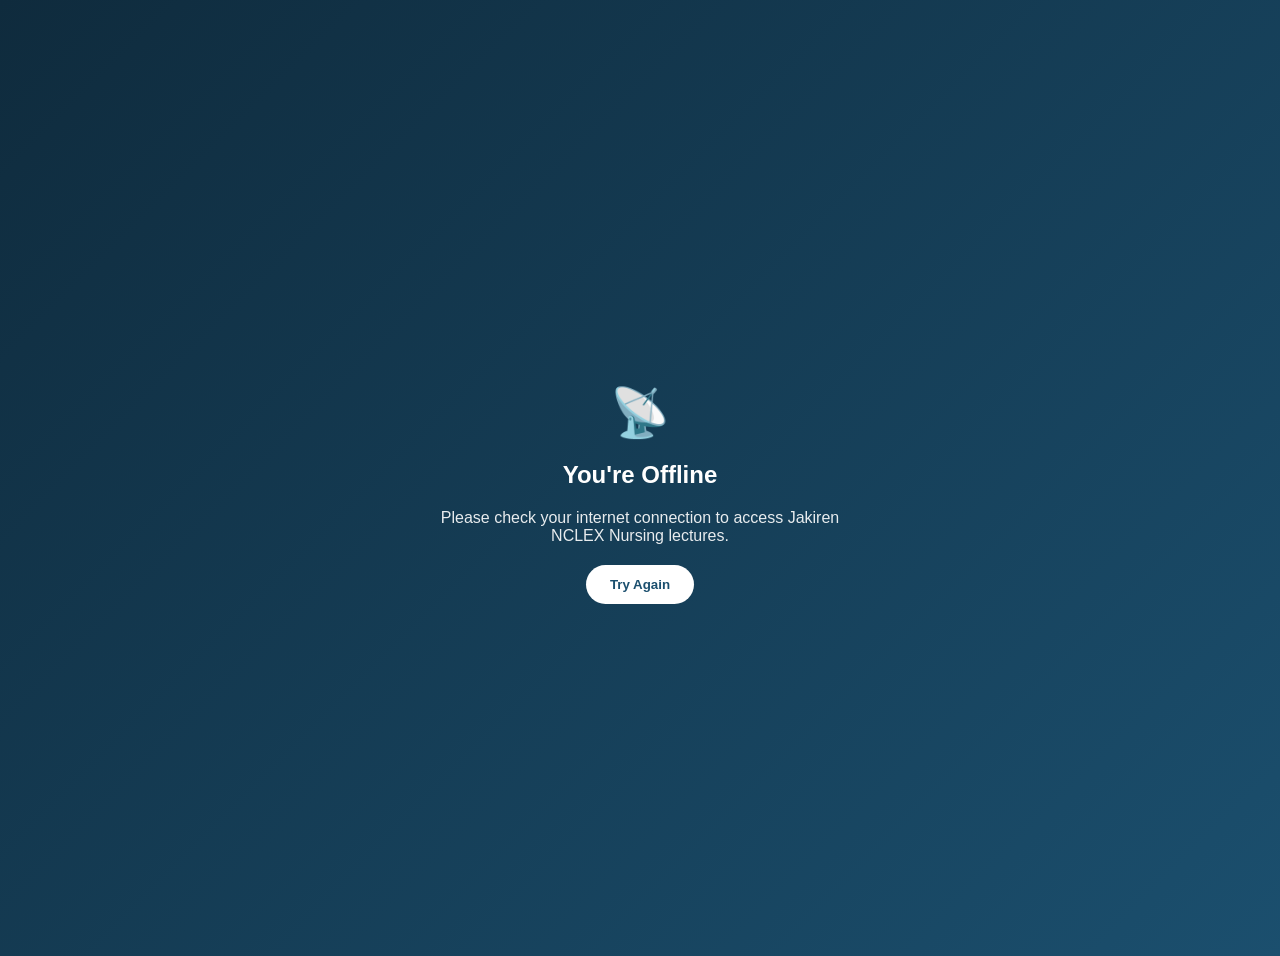
<file: offline.html>
<!DOCTYPE html>
<html lang="en">
<head>
    <meta charset="UTF-8">
    <meta name="viewport" content="width=device-width, initial-scale=1.0">
    <title>Offline - Jakiren NCLEX</title>
    <style>
        body {
            font-family: -apple-system, BlinkMacSystemFont, 'Segoe UI', Roboto, sans-serif;
            background: linear-gradient(135deg, #0f2b3d, #1b4f6e);
            min-height: 100vh;
            display: flex;
            align-items: center;
            justify-content: center;
            color: white;
            text-align: center;
            padding: 20px;
        }
        .offline-container {
            max-width: 400px;
        }
        h1 { font-size: 48px; margin-bottom: 20px; }
        p { margin-bottom: 20px; opacity: 0.9; }
        button {
            padding: 12px 24px;
            background: white;
            border: none;
            border-radius: 50px;
            font-weight: 600;
            color: #1b4f6e;
            cursor: pointer;
        }
    </style>
</head>
<body>
    <div class="offline-container">
        <h1>📡</h1>
        <h2>You're Offline</h2>
        <p>Please check your internet connection to access Jakiren NCLEX Nursing lectures.</p>
        <button onclick="location.reload()">Try Again</button>
    </div>
</body>
</html>
</file>
